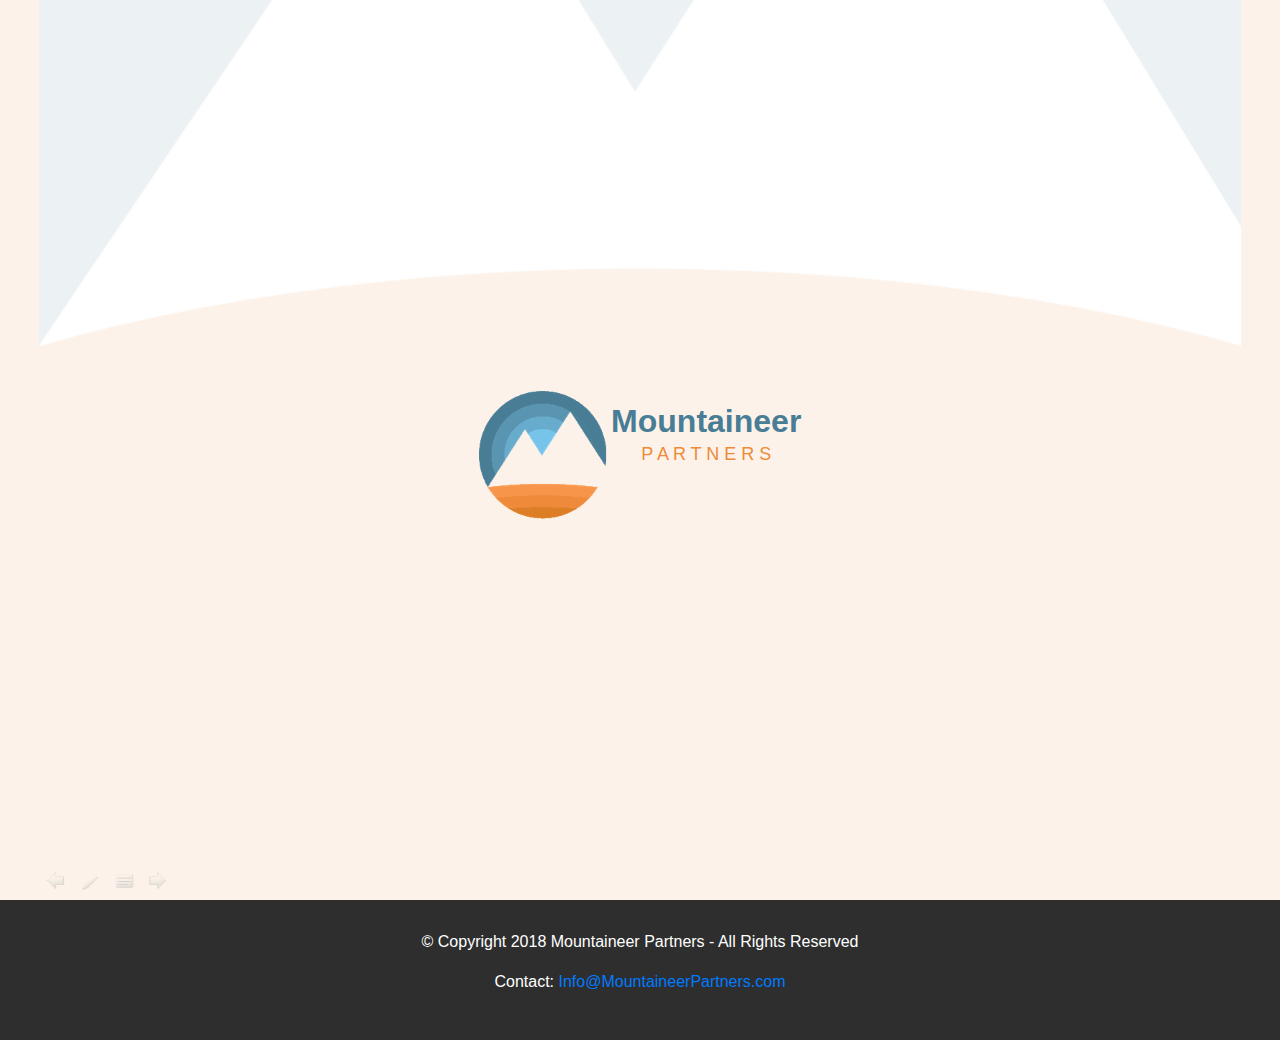
<file: index.html>
<!DOCTYPE html>
<html>

<head>
    <meta charset="UTF-8">
    <meta http-equiv="X-UA-Compatible" content="IE=edge">
    <meta name="viewport" content="width=device-width, initial-scale=1, minimum-scale=1">
    <link rel="shortcut icon" href="assets/images/logo.png" type="image/x-icon">
    <meta name="description" content="">
    <title>Mountaineer Partners</title>

    <link rel="stylesheet" href="assets/bootstrap/css/bootstrap-reboot.min.css">
    <link rel="stylesheet" href="assets/bootstrap/css/bootstrap-grid.min.css">
    <link rel="stylesheet" href="assets/theme/css/style.css">
    <link rel="stylesheet" href="assets/styles.css">
</head>

<body>
    <section class="cid-main mbr-fullscreen">
        <div class="content-outter">

            <div class="content-inner">
                <div class="left">
                    <img src="./assets/images/logo.png" />
                </div>
                <div class="right">
                    <br/>
                    <h1>Mountaineer</h1>
                    <h2>P A R T N E R S</h2>
                </div>
            </div>
        </div>
    </section>

    <section class="cid-footer">
        <div class="align-center mbr-white">
            <p>
                © Copyright 2018 Mountaineer Partners - All Rights Reserved
            </p>
            <p> Contact: <a href=mailto:Info@MountaineerPartners.com> Info@MountaineerPartners.com</a> </p>
        </div>
    </section>

</body>

</html>
</file>
<file: assets/theme/css/style.css>
/*!
 * Mobirise v4 theme (https://mobirise.com/)
 * Copyright 2017 Mobirise
 */
section {
  background-color: #eeeeee; }

section,
.container,
.container-fluid {
  position: relative;
  word-wrap: break-word; }

a.mbr-iconfont:hover {
  text-decoration: none; }

.article .lead p, .article .lead ul, .article .lead ol, .article .lead pre, .article .lead blockquote {
  margin-bottom: 0; }

a {
  font-style: normal;
  font-weight: 400;
  cursor: pointer; }
  a, a:hover {
    text-decoration: none; }

figure {
  margin-bottom: 0; }

body {
  color: #232323; }

h1, h2, h3, h4, h5, h6,
.h1, .h2, .h3, .h4, .h5, .h6,
.display-1, .display-2, .display-3, .display-4 {
  line-height: 1;
  word-break: break-word;
  word-wrap: break-word; }

b, strong {
  font-weight: bold; }

blockquote {
  padding: 10px 0 10px 20px;
  position: relative;
  border-left: 2px solid;
  border-color: #ff3366; }

input:-webkit-autofill, input:-webkit-autofill:hover, input:-webkit-autofill:focus, input:-webkit-autofill:active {
  transition-delay: 9999s;
  transition-property: background-color, color; }

textarea[type="hidden"] {
  display: none; }

body {
  position: relative; }

section {
  background-position: 50% 50%;
  background-repeat: no-repeat;
  background-size: cover; }
  section .mbr-background-video,
  section .mbr-background-video-preview {
    position: absolute;
    bottom: 0;
    left: 0;
    right: 0;
    top: 0; }

.hidden {
  visibility: hidden; }

.mbr-z-index20 {
  z-index: 20; }

/*! Base colors */
.mbr-white {
  color: #ffffff; }

.mbr-black {
  color: #000000; }

.mbr-bg-white {
  background-color: #ffffff; }

.mbr-bg-black {
  background-color: #000000; }

/*! Text-aligns */
.align-left {
  text-align: left; }

.align-center {
  text-align: center; }

.align-right {
  text-align: right; }

@media (max-width: 767px) {
  .align-left, .align-center, .align-right, .mbr-section-btn, .mbr-section-title {
    text-align: center; } }
/*! Font-weight  */
.mbr-light {
  font-weight: 300; }

.mbr-regular {
  font-weight: 400; }

.mbr-semibold {
  font-weight: 500; }

.mbr-bold {
  font-weight: 700; }

/*! Media  */
.media-size-item {
  -webkit-flex: 1 1 auto;
  -moz-flex: 1 1 auto;
  -ms-flex: 1 1 auto;
  -o-flex: 1 1 auto;
  flex: 1 1 auto; }

.media-content {
  -webkit-flex-basis: 100%;
  flex-basis: 100%; }

.media-container-row {
  display: -ms-flexbox;
  display: -webkit-flex;
  display: flex;
  -webkit-flex-direction: row;
  -ms-flex-direction: row;
  flex-direction: row;
  -webkit-flex-wrap: wrap;
  -ms-flex-wrap: wrap;
  flex-wrap: wrap;
  -webkit-justify-content: center;
  -ms-flex-pack: center;
  justify-content: center;
  -webkit-align-content: center;
  -ms-flex-line-pack: center;
  align-content: center;
  -webkit-align-items: start;
  -ms-flex-align: start;
  align-items: start; }
  .media-container-row .media-size-item {
    width: 400px; }

.media-container-column {
  display: -ms-flexbox;
  display: -webkit-flex;
  display: flex;
  -webkit-flex-direction: column;
  -ms-flex-direction: column;
  flex-direction: column;
  -webkit-flex-wrap: wrap;
  -ms-flex-wrap: wrap;
  flex-wrap: wrap;
  -webkit-justify-content: center;
  -ms-flex-pack: center;
  justify-content: center;
  -webkit-align-content: center;
  -ms-flex-line-pack: center;
  align-content: center;
  -webkit-align-items: stretch;
  -ms-flex-align: stretch;
  align-items: stretch; }
  .media-container-column > * {
    width: 100%; }

@media (min-width: 992px) {
  .media-container-row {
    -webkit-flex-wrap: nowrap;
    -ms-flex-wrap: nowrap;
    flex-wrap: nowrap; } }
figure {
  overflow: hidden; }

figure[mbr-media-size] {
  transition: width 0.1s; }

.mbr-figure img, .mbr-figure iframe {
  display: block;
  width: 100%; }

.card {
  background-color: transparent;
  border: none; }

.card-img {
  text-align: center;
  flex-shrink: 0; }

.media {
  max-width: 100%;
  margin: 0 auto; }

.mbr-figure {
  -ms-flex-item-align: center;
  -ms-grid-row-align: center;
  -webkit-align-self: center;
  align-self: center; }

.media-container > div {
  max-width: 100%; }

.mbr-figure img, .card-img img {
  width: 100%; }

@media (max-width: 991px) {
  .media-size-item {
    width: auto !important; }

  .media {
    width: auto; }

  .mbr-figure {
    width: 100% !important; } }
/*! Buttons */
.mbr-section-btn {
  margin-left: -.25rem;
  margin-right: -.25rem;
  font-size: 0; }

nav .mbr-section-btn {
  margin-left: 0rem;
  margin-right: 0rem; }

/*! Btn icon margin */
.btn .mbr-iconfont, .btn.btn-sm .mbr-iconfont {
  cursor: pointer;
  margin-right: 0.5rem; }

.btn.btn-md .mbr-iconfont, .btn.btn-md .mbr-iconfont {
  margin-right: 0.8rem; }

.mbr-regular {
  font-weight: 400; }

.mbr-semibold {
  font-weight: 500; }

.mbr-bold {
  font-weight: 700; }

[type="submit"] {
  -webkit-appearance: none; }

/*! Full-screen */
.mbr-fullscreen .mbr-overlay {
  min-height: 100vh; }

.mbr-fullscreen {
  display: flex;
  display: -webkit-flex;
  display: -moz-flex;
  display: -ms-flex;
  display: -o-flex;
  align-items: center;
  -webkit-align-items: center;
  min-height: 100vh;
  padding-top: 3rem;
  padding-bottom: 3rem; }

/*! Map */
.map {
  height: 25rem;
  position: relative; }
  .map iframe {
    width: 100%;
    height: 100%; }

/* Form */
.form-asterisk {
  font-family: initial;
  position: absolute;
  top: -2px;
  font-weight: normal; }

/*! Scroll to top arrow */
.mbr-arrow-up {
  bottom: 25px;
  right: 90px;
  position: fixed;
  text-align: right;
  z-index: 5000;
  color: #ffffff;
  font-size: 32px;
  transform: rotate(180deg);
  -webkit-transform: rotate(180deg); }

.mbr-arrow-up a {
  background: rgba(0, 0, 0, 0.2);
  border-radius: 3px;
  color: #fff;
  display: inline-block;
  height: 60px;
  width: 60px;
  outline-style: none !important;
  position: relative;
  text-decoration: none;
  transition: all .3s ease-in-out;
  cursor: pointer;
  text-align: center; }
  .mbr-arrow-up a:hover {
    background-color: rgba(0, 0, 0, 0.4); }
  .mbr-arrow-up a i {
    line-height: 60px; }

.mbr-arrow-up-icon {
  display: block;
  color: #fff; }

.mbr-arrow-up-icon::before {
  content: "\203a";
  display: inline-block;
  font-family: serif;
  font-size: 32px;
  line-height: 1;
  font-style: normal;
  position: relative;
  top: 6px;
  left: -4px;
  -webkit-transform: rotate(-90deg);
  transform: rotate(-90deg); }

/*! Arrow Down */
.mbr-arrow {
  position: absolute;
  bottom: 45px;
  left: 50%;
  width: 60px;
  height: 60px;
  cursor: pointer;
  background-color: rgba(80, 80, 80, 0.5);
  border-radius: 50%;
  -webkit-transform: translateX(-50%);
  transform: translateX(-50%); }
  .mbr-arrow > a {
    display: inline-block;
    text-decoration: none;
    outline-style: none;
    -webkit-animation: arrowdown 1.7s ease-in-out infinite;
    animation: arrowdown 1.7s ease-in-out infinite; }
    .mbr-arrow > a > i {
      position: absolute;
      top: -2px;
      left: 15px;
      font-size: 2rem; }

@keyframes arrowdown {
  0% {
    transform: translateY(0px);
    -webkit-transform: translateY(0px); }
  50% {
    transform: translateY(-5px);
    -webkit-transform: translateY(-5px); }
  100% {
    transform: translateY(0px);
    -webkit-transform: translateY(0px); } }
@-webkit-keyframes arrowdown {
  0% {
    transform: translateY(0px);
    -webkit-transform: translateY(0px); }
  50% {
    transform: translateY(-5px);
    -webkit-transform: translateY(-5px); }
  100% {
    transform: translateY(0px);
    -webkit-transform: translateY(0px); } }
@media (max-width: 500px) {
  .mbr-arrow-up {
    left: 50%;
    right: auto;
    transform: translateX(-50%) rotate(180deg);
    -webkit-transform: translateX(-50%) rotate(180deg); } }
/*Gradients animation*/
@keyframes gradient-animation {
  from {
    background-position: 0% 100%;
    animation-timing-function: ease-in-out; }
  to {
    background-position: 100% 0%;
    animation-timing-function: ease-in-out; } }
@-webkit-keyframes gradient-animation {
  from {
    background-position: 0% 100%;
    animation-timing-function: ease-in-out; }
  to {
    background-position: 100% 0%;
    animation-timing-function: ease-in-out; } }
.bg-gradient {
  background-size: 200% 200%;
  animation: gradient-animation 5s infinite alternate;
  -webkit-animation: gradient-animation 5s infinite alternate; }

.menu .navbar-brand {
  display: -webkit-flex; }
  .menu .navbar-brand span {
    display: flex;
    display: -webkit-flex; }
  .menu .navbar-brand .navbar-caption-wrap {
    display: -webkit-flex; }
  .menu .navbar-brand .navbar-logo img {
    display: -webkit-flex; }
@media (min-width: 768px) and (max-width: 991px) {
  .menu .navbar-toggleable-sm .navbar-nav {
    display: -webkit-box;
    display: -webkit-flex;
    display: -ms-flexbox; } }
@media (min-width: 992px) {
  .menu .navbar-nav.nav-dropdown {
    display: -webkit-flex; }
  .menu .navbar-toggleable-sm .navbar-collapse {
    display: -webkit-flex !important; } }

/*# sourceMappingURL=style.css.map */
.engine {
	position: absolute;
	text-indent: -2400px;
	text-align: center;
	padding: 0;
	top: 0;
	left: -2400px;
}
</file>
<file: assets/styles.css>
.cid-main {
  background-image: url("../assets/images/background-1199x899.png");
  background-position: top center; 
  background-repeat:   no-repeat;
  background-size:     contain; 
  background-color: #FCF2E9;
}

.cid-main H1 {
  color: #497D96;
  font-size: xx-large;
  text-align: center;
}

.cid-main H2 {
  color: #EE8A39;
  text-align: center;
  font-size: large;
  font-weight: 500;
}

.content-outter {
  width: 100%;
  text-align: center;
}

.content-inner {
  display: inline-block;
}

.left {
  display: inline-block;
  height: 128px;
}

.right {
  display: inline-block;
  height: 128px;
  
}

.cid-footer {
  padding-top: 30px;
  padding-bottom: 30px;
  background-color: #2e2e2e;
}
</file>
